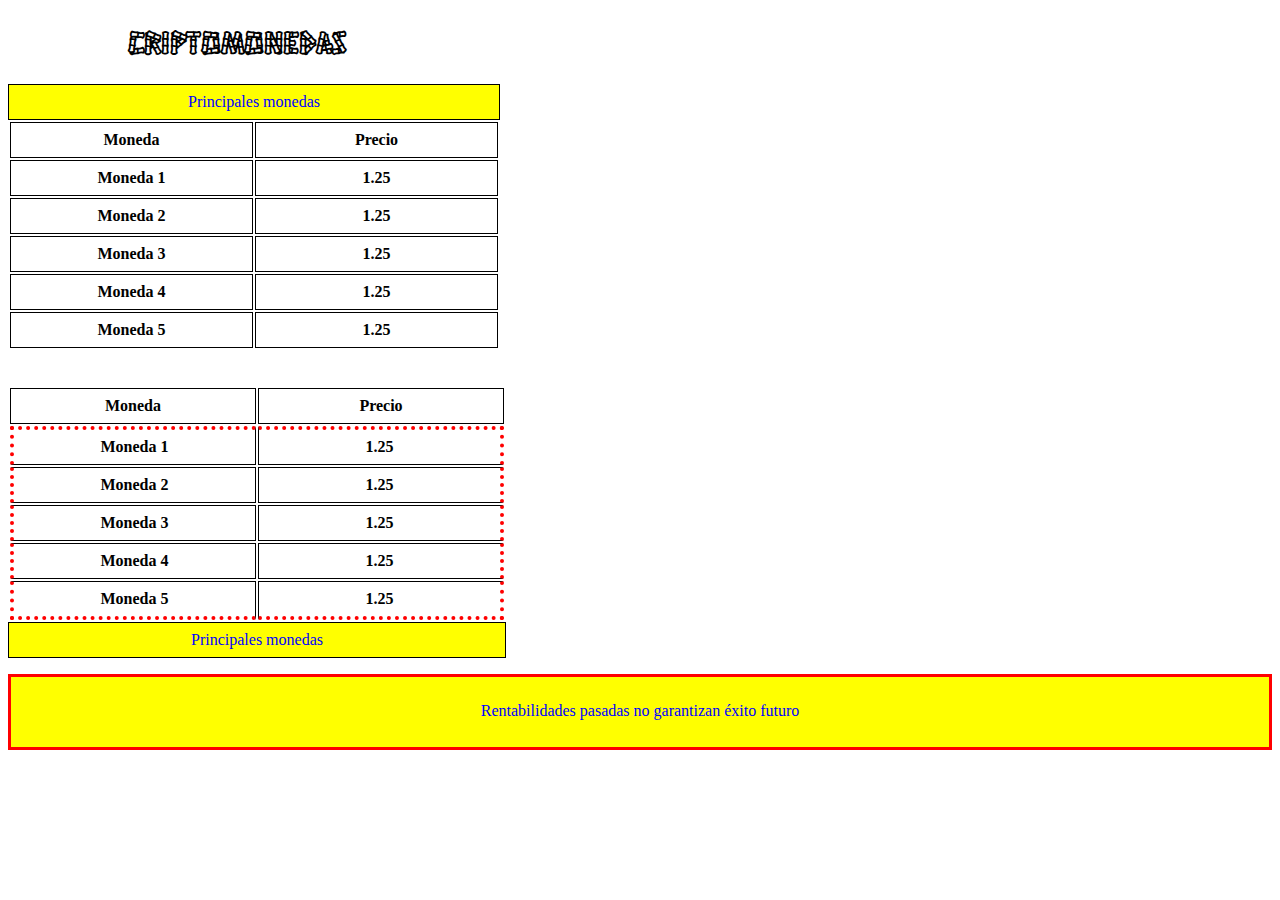
<file: index.html>
!DOCTYPE html>
<html>
<head>
    <title></title>
    <!-- Just a dummy html to redirect to my subdirectory -->
    <meta http-equiv="refresh" content="0; url=https://josetomas521.github.io/tablas/tablas/WebContent/NewFile.html">
</head>
<body>

</body>
</html>
</file>
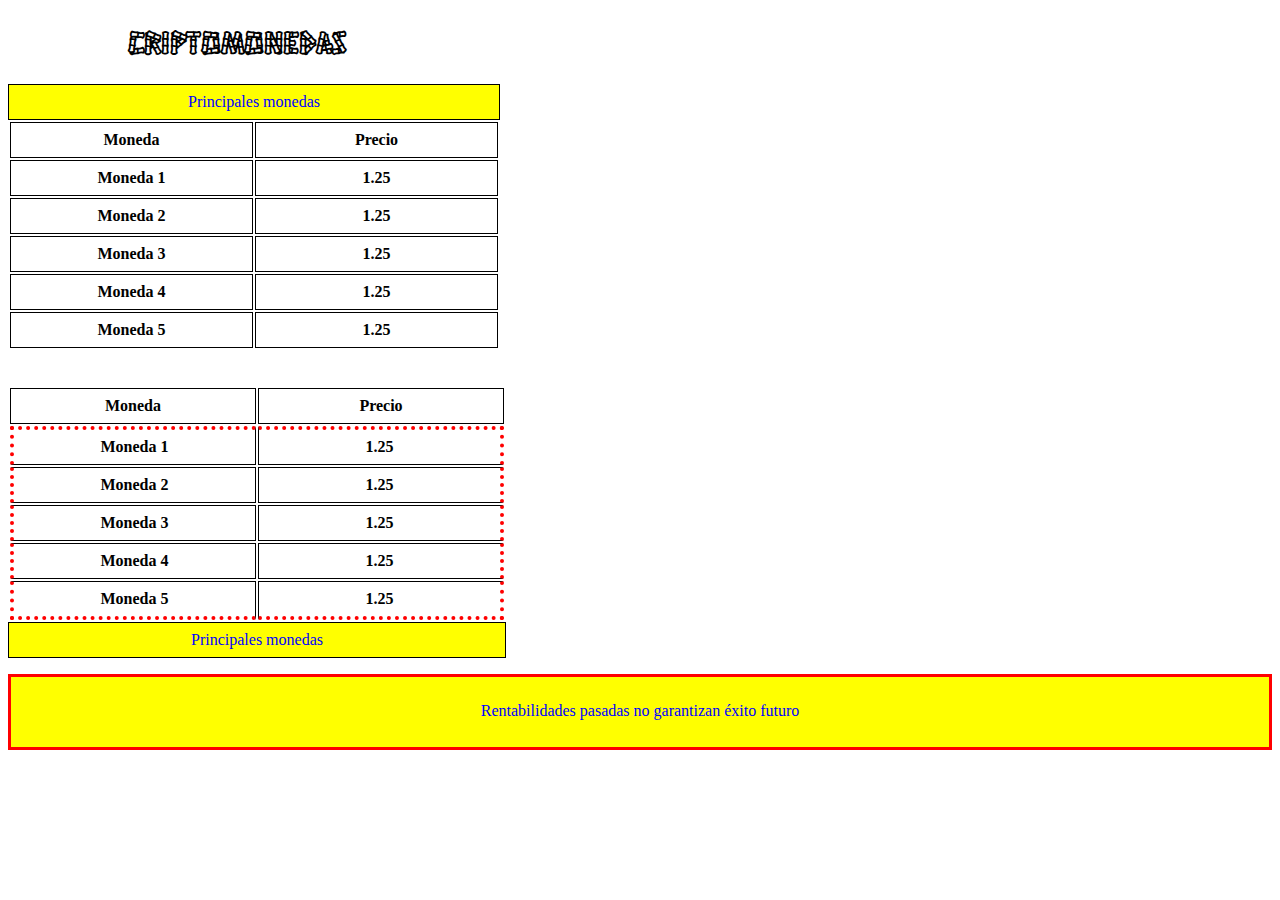
<file: tablas/WebContent/NewFile.html>
<!DOCTYPE html>
<html>
<head>
<meta charset="UTF-8">
<title>Tablas</title>
<link rel="stylesheet" href="NewFile.css">

<link rel="preconnect" href="https://fonts.googleapis.com">
<link rel="preconnect" href="https://fonts.gstatic.com" crossorigin>
<link href="https://fonts.googleapis.com/css2?family=Hanalei&family=Sriracha&display=swap" rel="stylesheet">  
</head>
<body>

<h1>CRIPTOMONEDAS</h1>



<table class="table">
<caption class="titulo">Principales monedas</caption>
<tbody class="tbody">

<tr>
<th>Moneda</th>
<th>Precio</th>

</tr>

<tr>
<th>Moneda 1</th>
<th>1.25</th>
</tr>
<tr>
<th>Moneda 2</th>
<th>1.25</th>
</tr>

<tr>
<th>Moneda 3</th>
<th>1.25</th>
</tr>

<tr>
<th>Moneda 4</th>
<th>1.25</th>
</tr>
<tr>
<th>Moneda 5	</th>
<th>1.25</th>
</tr>

</tbody>
</table>




<br>
<br>



<table class="table">
<caption class="titulodos">Principales monedas</caption>
<tbody class="tbody">

<tr>
<th class="" >Moneda</th>
<th>Precio</th>

</tr>

<tr>
<th class="uno" >Moneda 1</th>
<th class="Uno">1.25</th>
</tr>
<tr>
<th class="dos" >Moneda 2</th>
<th class="Dos">1.25</th>
</tr>

<tr>
<th class="tres" >Moneda 3</th>
<th class="Tres">1.25</th>
</tr>

<tr>
<th class="cuatro">Moneda 4</th>
<th class="Cuatro">1.25</th>
</tr>
<tr>
<th class="cinco">Moneda 5</th>
<th class="Cinco">1.25</th>
</tr>

</tbody>

</table>


<p>Rentabilidades pasadas no garantizan éxito futuro</p>








</body>
</html>
</file>
<file: tablas/WebContent/NewFile.css>
@charset "UTF-8";

th, td {
  padding: 8px;
  border: 1px solid #000;
  width: 225px;
  
}


h1{
	font-family: 'Hanalei', cursive;
}

.titulo{
	color:blue;
	padding: 8px;
  	 border: 1px solid #000;
	background-color: yellow;
}

.titulodos{
	 caption-side: bottom;
	 color:blue;
	padding: 8px;
  	 border: 1px solid #000;
	background-color: yellow;
}


.cinco{ 
	 border-bottom:1px red dotted;
	 border-bottom-width: 0.25em;
	 border-left: 1px red dotted;
	 border-left-width: 0.25em;
	 
}

.cuatro{
	 border-left: 1px red dotted;
	 border-left-width: 0.25em;
	
}
.tres{
	 border-left: 1px red dotted;
	 border-left-width: 0.25em;
}

.dos{
	 border-left: 1px red dotted;
	 border-left-width: 0.25em;
}
.uno{
	 border-left: 1px red dotted;
	 border-left-width: 0.25em;
	 border-top:1px red dotted;
	 border-top-width: 0.25em;
	 
}
.Cinco{
	 border-bottom:1px red dotted;
	 border-bottom-width: 0.25em;
	 border-right: 1px red dotted;
	 border-right-width: 0.25em;
	
}

.Tres{
	 border-right: 1px red dotted;
	 border-right-width: 0.25em;
}

.Dos{
	 border-right: 1px red dotted;
	 border-right-width: 0.25em;
}
.Cuatro{
	border-right: 1px red dotted;
	 border-right-width: 0.25em;
	
}
.Uno{
	
	 border-right: 1px red dotted;
	 border-right-width: 0.25em;
	 border-top:1px red dotted;
	 border-top-width: 0.25em;
	 

}

p{
	color:blue;
	background-color: yellow;
	text-align: center;
	height: 45px;
	padding-top:25px;
	border: solid red;
	
	
	
	
}


h1{
	left:120px;
	position: relative;
}







.tbody{
	text-align:center;
	
}

.table{
	text-align:center;
}
</file>
